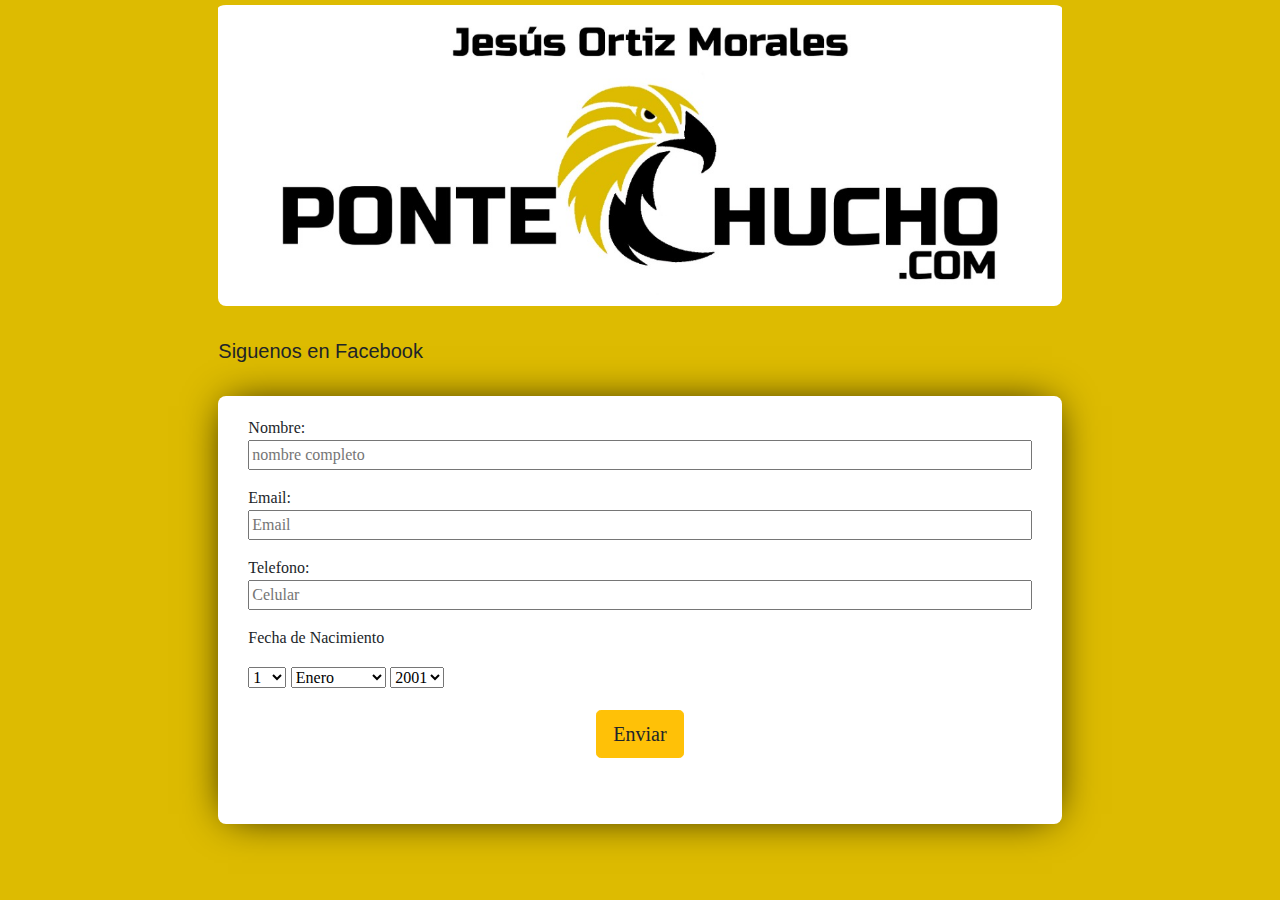
<file: ce3/index.html>
<!DOCTYPE html>
<html lang="en">

<head>
    <meta charset="UTF-8">
    <meta name="viewport" content="width=device-width, initial-scale=1.0">
    <meta http-equiv="X-UA-Compatible" content="ie=edge">
    <div id="fb-root"></div>
<script async defer crossorigin="anonymous" src="https://connect.facebook.net/es_ES/sdk.js#xfbml=1&version=v3.3"></script>
    <link rel="stylesheet" href="https://stackpath.bootstrapcdn.com/bootstrap/4.3.1/css/bootstrap.min.css" integrity="sha384-ggOyR0iXCbMQv3Xipma34MD+dH/1fQ784/j6cY/iJTQUOhcWr7x9JvoRxT2MZw1T"
        crossorigin="anonymous">
    <link rel="stylesheet" href="./style.css">
    <title>Pagina de Registro</title>
</head>
<html>

<head>
    <meta charset="utf-8">
    <link rel="stylesheet" href="https://stackpath.bootstrapcdn.com/bootstrap/4.1.3/css/bootstrap.min.css" integrity="sha384-MCw98/SFnGE8fJT3GXwEOngsV7Zt27NXFoaoApmYm81iuXoPkFOJwJ8ERdknLPMO"
        crossorigin="anonymous">
</head>

<body style="background-color:#ddbb01">

    <div class="row">

        <div class="col-12 col-md-8 offset-md-2">
            <img id="image" style="width:100%;" src="pontechucho.jpg">
        </div>
    </div>

    <div class="row">
            <div class="siguenos col-12 col-8 offset-2">
                Siguenos en Facebook
            </div>
            <div class="fb-like col-12 col-8 offset-2" data-href="https://www.facebook.com/PonteChucho-Snte50-2405725942811897" data-width="" data-layout="standard" data-action="like" data-size="large" data-show-faces="true" data-share="true"></div>
    </div>
    <div class="row">

        <div class="col-12 col-md-8 offset-md-2">

            <form action="registro.php" method="POST">
                <p>Nombre:
                    <input style="width:100%" type="text" name="nombre" id="nombre" placeholder="nombre completo">
                </p>
                <p>Email:
                    <input style="width:100%" type="email" name="email" id="email" placeholder="Email">
                </p>
                <p>Telefono:
                    <input style="width:100%" type="text" name="telefono" id="telefono" placeholder="Celular">
                </p>
                <p>Fecha de Nacimiento</p>
                <select id="day" name="dia">
                    <option value="1">1</option>
                    <option value="2">2</option>
                    <option value="3">3</option>
                    <option value="4">4</option>
                    <option value="5">5</option>
                    <option value="6">6</option>
                    <option value="7">7</option>
                    <option value="8">8</option>
                    <option value="9">9</option>
                    <option value="10">10</option>
                    <option value="11">11</option>
                    <option value="12">12</option>
                    <option value="13">13</option>
                    <option value="14">14</option>
                    <option value="15">15</option>
                    <option value="16">16</option>
                    <option value="17">17</option>
                    <option value="18">18</option>
                    <option value="19">19</option>
                    <option value="20">20</option>
                    <option value="21">21</option>
                    <option value="22">22</option>
                    <option value="23">23</option>
                    <option value="24">24</option>
                    <option value="25">25</option>
                    <option value="26">26</option>
                    <option value="27">27</option>
                    <option value="28">28</option>
                    <option value="29">29</option>
                    <option value="30">30</option>
                    <option value="31">31</option>
                </select>

                <select id="month" name="mes">
                    <option value="1">Enero</option>
                    <option value="2">Febrero</option>
                    <option value="3">Marzo</option>
                    <option value="4">Abril</option>
                    <option value="5">Mayo</option>
                    <option value="6">Junio</option>
                    <option value="7">Julio</option>
                    <option value="8">Agosto</option>
                    <option value="9">Septiembre</option>
                    <option value="10">Octubre</option>
                    <option value="11">Noviembre</option>
                    <option value="12">Diciembre</option>
                </select>
                <select id="year" name="anio">
                    <option value="2001">2001</option>
                    <option value="2000">2000</option>
                    <option value="1999">1999</option>
                    <option value="1998">1998</option>
                    <option value="1997">1997</option>
                    <option value="1996">1996</option>
                    <option value="1995">1995</option>
                    <option value="1994">1994</option>
                    <option value="1993">1993</option>
                    <option value="1992">1992</option>
                    <option value="1991">1991</option>
                    <option value="1990">1990</option>
                    <option value="1989">1989</option>
                    <option value="1988">1988</option>
                    <option value="1987">1987</option>
                    <option value="1986">1986</option>
                    <option value="1985">1985</option>
                    <option value="1984">1984</option>
                    <option value="1983">1983</option>
                    <option value="1982">1982</option>
                    <option value="1981">1981</option>
                    <option value="1980">1980</option>
                    <option value="1979">1979</option>
                    <option value="1978">1978</option>
                    <option value="1977">1977</option>
                    <option value="1976">1976</option>
                    <option value="1975">1975</option>
                    <option value="1974">1974</option>
                    <option value="1973">1973</option>
                    <option value="1972">1972</option>
                    <option value="1971">1971</option>
                    <option value="1970">1970</option>
                    <option value="1969">1969</option>
                    <option value="1968">1968</option>
                    <option value="1967">1967</option>
                    <option value="1966">1966</option>
                    <option value="1965">1965</option>
                    <option value="1964">1964</option>
                    <option value="1963">1963</option>
                    <option value="1962">1962</option>
                    <option value="1961">1961</option>
                    <option value="1960">1960</option>
                    <option value="1959">1959</option>
                    <option value="1958">1958</option>
                    <option value="1957">1957</option>
                    <option value="1956">1956</option>
                    <option value="1955">1955</option>
                    <option value="1954">1954</option>
                    <option value="1953">1953</option>
                    <option value="1952">1952</option>
                    <option value="1951">1951</option>
                    <option value="1950">1950</option>
                    <option value="1949">1949</option>
                    <option value="1948">1948</option>
                    <option value="1947">1947</option>
                    <option value="1946">1946</option>
                    <option value="1945">1945</option>
                    <option value="1944">1944</option>
                    <option value="1943">1943</option>
                    <option value="1942">1942</option>
                    <option value="1941">1941</option>
                    <option value="1940">1940</option>
                    <option value="1939">1939</option>
                    <option value="1938">1938</option>
                    <option value="1937">1937</option>
                    <option value="1936">1936</option>
                    <option value="1935">1935</option>
                    <option value="1934">1934</option>
                    <option value="1933">1933</option>
                    <option value="1932">1932</option>
                    <option value="1931">1931</option>
                    <option value="1930">1930</option>
                    <option value="1929">1929</option>
                    <option value="1928">1928</option>
                    <option value="1927">1927</option>
                    <option value="1926">1926</option>
                    <option value="1925">1925</option>
                    <option value="1924">1924</option>
                    <option value="1923">1923</option>
                    <option value="1922">1922</option>

                </select>

                <p>
                    <input style="margin-top:20px;" class="btn btn-warning btn-lg" name="submit" type="submit" id="boton" value="Enviar" />
                   
                </p>
            </form>


        </div>

    </div>



</body>

</html>
</file>
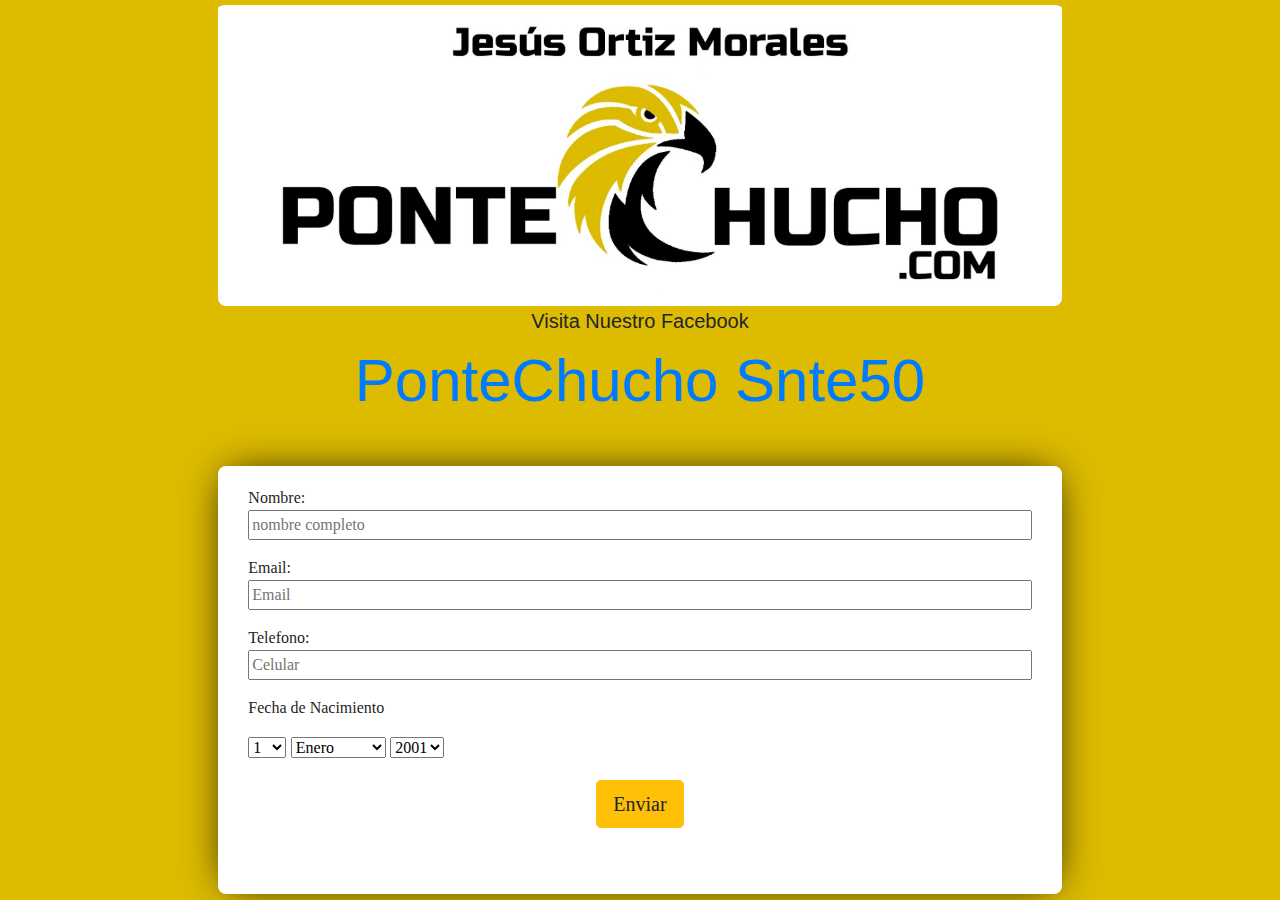
<file: cel/index.html>
<!DOCTYPE html>
<html lang="en">

<head>
    <meta charset="UTF-8">
    <meta name="viewport" content="width=device-width, initial-scale=1.0">
    <meta http-equiv="X-UA-Compatible" content="ie=edge">
    <div id="fb-root"></div>
    <script async defer crossorigin="anonymous" src="https://connect.facebook.net/es_ES/sdk.js#xfbml=1&version=v3.3"></script>
    <link rel="stylesheet" href="https://stackpath.bootstrapcdn.com/bootstrap/4.3.1/css/bootstrap.min.css" integrity="sha384-ggOyR0iXCbMQv3Xipma34MD+dH/1fQ784/j6cY/iJTQUOhcWr7x9JvoRxT2MZw1T"
        crossorigin="anonymous">
    <link rel="stylesheet" href="./style.css">
    <title>Pagina de Registro</title>
</head>
<html>

<head>
    <meta charset="utf-8">
    <link rel="stylesheet" href="https://stackpath.bootstrapcdn.com/bootstrap/4.1.3/css/bootstrap.min.css" integrity="sha384-MCw98/SFnGE8fJT3GXwEOngsV7Zt27NXFoaoApmYm81iuXoPkFOJwJ8ERdknLPMO"
        crossorigin="anonymous">
</head>

<body style="background-color:#ddbb01">

    <div class="row">

        <div class="col-12 col-md-8 offset-md-2">
            <a href="https://www.facebook.com/PonteChucho-Snte50-2405725942811897" class="s">
                <img id="image" style="width:100%;" src="pontechucho.jpg">
            </a>

        </div>
    </div>

    <div class="row" style="text-align: center">

        <div style="text-align:center;" class="siguenos col-8 offset-2">
            Visita Nuestro Facebook
        </div>


        <div class="siguenos col-8 offset-2" style="padding-bottom:10px;text-align:center">
        <a style="font-size:60px"href="https://www.facebook.com/PonteChucho-Snte50-2405725942811897">PonteChucho Snte50</a>
        </div>

        <div class="col-8 offset-2 siguenos" style="">
            <div class="fb-like" data-href="https://www.facebook.com/PonteChucho-Snte50-2405725942811897" data-width="350" data-layout="standard"
                data-action="like" data-size="large" data-show-faces="true" data-share="true"></div>
        </div>
    </div>


    <div class="row">

        <div class="col-12 col-md-8 offset-md-2">

            <form action="registro.php" method="POST">
                <p>Nombre:
                    <input style="width:100%" type="text" name="nombre" id="nombre" placeholder="nombre completo">
                </p>
                <p>Email:
                    <input style="width:100%" type="email" name="email" id="email" placeholder="Email">
                </p>
                <p>Telefono:
                    <input style="width:100%" type="text" name="telefono" id="telefono" placeholder="Celular">
                </p>
                <p>Fecha de Nacimiento</p>
                <select id="day" name="dia">
                    <option value="1">1</option>
                    <option value="2">2</option>
                    <option value="3">3</option>
                    <option value="4">4</option>
                    <option value="5">5</option>
                    <option value="6">6</option>
                    <option value="7">7</option>
                    <option value="8">8</option>
                    <option value="9">9</option>
                    <option value="10">10</option>
                    <option value="11">11</option>
                    <option value="12">12</option>
                    <option value="13">13</option>
                    <option value="14">14</option>
                    <option value="15">15</option>
                    <option value="16">16</option>
                    <option value="17">17</option>
                    <option value="18">18</option>
                    <option value="19">19</option>
                    <option value="20">20</option>
                    <option value="21">21</option>
                    <option value="22">22</option>
                    <option value="23">23</option>
                    <option value="24">24</option>
                    <option value="25">25</option>
                    <option value="26">26</option>
                    <option value="27">27</option>
                    <option value="28">28</option>
                    <option value="29">29</option>
                    <option value="30">30</option>
                    <option value="31">31</option>
                </select>

                <select id="month" name="mes">
                    <option value="1">Enero</option>
                    <option value="2">Febrero</option>
                    <option value="3">Marzo</option>
                    <option value="4">Abril</option>
                    <option value="5">Mayo</option>
                    <option value="6">Junio</option>
                    <option value="7">Julio</option>
                    <option value="8">Agosto</option>
                    <option value="9">Septiembre</option>
                    <option value="10">Octubre</option>
                    <option value="11">Noviembre</option>
                    <option value="12">Diciembre</option>
                </select>
                <select id="year" name="anio">
                    <option value="2001">2001</option>
                    <option value="2000">2000</option>
                    <option value="1999">1999</option>
                    <option value="1998">1998</option>
                    <option value="1997">1997</option>
                    <option value="1996">1996</option>
                    <option value="1995">1995</option>
                    <option value="1994">1994</option>
                    <option value="1993">1993</option>
                    <option value="1992">1992</option>
                    <option value="1991">1991</option>
                    <option value="1990">1990</option>
                    <option value="1989">1989</option>
                    <option value="1988">1988</option>
                    <option value="1987">1987</option>
                    <option value="1986">1986</option>
                    <option value="1985">1985</option>
                    <option value="1984">1984</option>
                    <option value="1983">1983</option>
                    <option value="1982">1982</option>
                    <option value="1981">1981</option>
                    <option value="1980">1980</option>
                    <option value="1979">1979</option>
                    <option value="1978">1978</option>
                    <option value="1977">1977</option>
                    <option value="1976">1976</option>
                    <option value="1975">1975</option>
                    <option value="1974">1974</option>
                    <option value="1973">1973</option>
                    <option value="1972">1972</option>
                    <option value="1971">1971</option>
                    <option value="1970">1970</option>
                    <option value="1969">1969</option>
                    <option value="1968">1968</option>
                    <option value="1967">1967</option>
                    <option value="1966">1966</option>
                    <option value="1965">1965</option>
                    <option value="1964">1964</option>
                    <option value="1963">1963</option>
                    <option value="1962">1962</option>
                    <option value="1961">1961</option>
                    <option value="1960">1960</option>
                    <option value="1959">1959</option>
                    <option value="1958">1958</option>
                    <option value="1957">1957</option>
                    <option value="1956">1956</option>
                    <option value="1955">1955</option>
                    <option value="1954">1954</option>
                    <option value="1953">1953</option>
                    <option value="1952">1952</option>
                    <option value="1951">1951</option>
                    <option value="1950">1950</option>
                    <option value="1949">1949</option>
                    <option value="1948">1948</option>
                    <option value="1947">1947</option>
                    <option value="1946">1946</option>
                    <option value="1945">1945</option>
                    <option value="1944">1944</option>
                    <option value="1943">1943</option>
                    <option value="1942">1942</option>
                    <option value="1941">1941</option>
                    <option value="1940">1940</option>
                    <option value="1939">1939</option>
                    <option value="1938">1938</option>
                    <option value="1937">1937</option>
                    <option value="1936">1936</option>
                    <option value="1935">1935</option>
                    <option value="1934">1934</option>
                    <option value="1933">1933</option>
                    <option value="1932">1932</option>
                    <option value="1931">1931</option>
                    <option value="1930">1930</option>
                    <option value="1929">1929</option>
                    <option value="1928">1928</option>
                    <option value="1927">1927</option>
                    <option value="1926">1926</option>
                    <option value="1925">1925</option>
                    <option value="1924">1924</option>
                    <option value="1923">1923</option>
                    <option value="1922">1922</option>

                </select>

                <p>
                    <input style="margin-top:20px;" class="btn btn-warning btn-lg" name="submit" type="submit" id="boton" value="Enviar" />

                </p>
            </form>


        </div>

    </div>



</body>

</html>
</file>
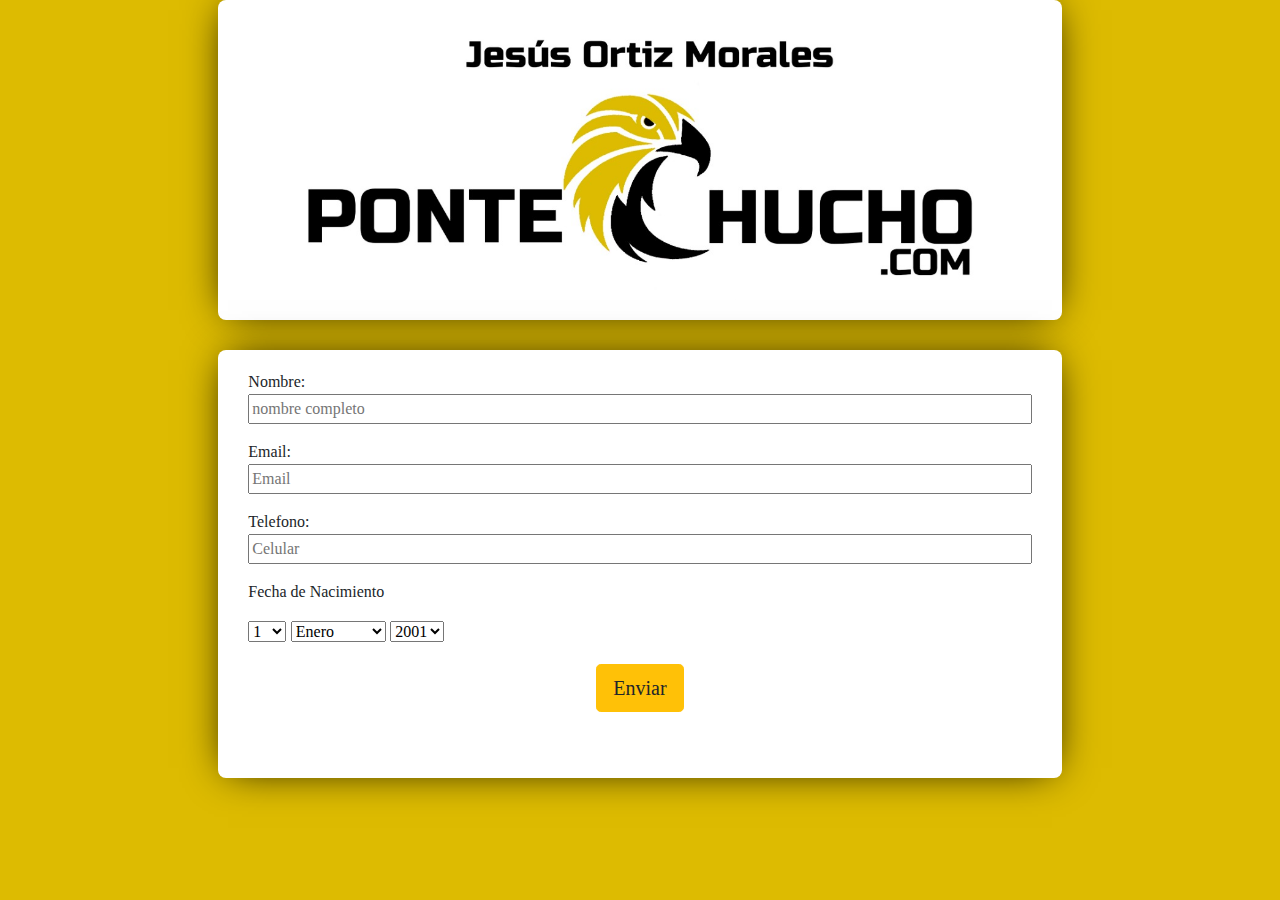
<file: cel2/index.html>
<!DOCTYPE html>
<html lang="en">

<head>
    <meta charset="UTF-8">
    <meta name="viewport" content="width=device-width, initial-scale=1.0">
    <meta http-equiv="X-UA-Compatible" content="ie=edge">
    <link rel="stylesheet" href="https://stackpath.bootstrapcdn.com/bootstrap/4.3.1/css/bootstrap.min.css" integrity="sha384-ggOyR0iXCbMQv3Xipma34MD+dH/1fQ784/j6cY/iJTQUOhcWr7x9JvoRxT2MZw1T"
        crossorigin="anonymous">
    <link rel="stylesheet" href="./style.css">
    <title>Pagina de Registro</title>
</head>
<html>

<head>
    <meta charset="utf-8">
    <link rel="stylesheet" href="https://stackpath.bootstrapcdn.com/bootstrap/4.1.3/css/bootstrap.min.css" integrity="sha384-MCw98/SFnGE8fJT3GXwEOngsV7Zt27NXFoaoApmYm81iuXoPkFOJwJ8ERdknLPMO"
        crossorigin="anonymous">
</head>

<body style="background-color:#ddbb01">

    <div class="row">

        <div class="col-12 col-md-8 offset-md-2">
            <img style="width:100%;" src="pontechucho.jpg">
        </div>
    </div>

    <div class="row">

        <div class="col-12 col-md-8 offset-md-2">

            <form action="registro.php" method="POST">
                <p>Nombre:
                    <input style="width:100%" type="text" name="nombre" id="nombre" placeholder="nombre completo">
                </p>
                <p>Email:
                    <input style="width:100%" type="email" name="email" id="email" placeholder="Email">
                </p>
                <p>Telefono:
                    <input style="width:100%" type="text" name="telefono" id="telefono" placeholder="Celular">
                </p>
                <p>Fecha de Nacimiento</p>
                <select id="day" name="dia">
                    <option value="1">1</option>
                    <option value="2">2</option>
                    <option value="3">3</option>
                    <option value="4">4</option>
                    <option value="5">5</option>
                    <option value="6">6</option>
                    <option value="7">7</option>
                    <option value="8">8</option>
                    <option value="9">9</option>
                    <option value="10">10</option>
                    <option value="11">11</option>
                    <option value="12">12</option>
                    <option value="13">13</option>
                    <option value="14">14</option>
                    <option value="15">15</option>
                    <option value="16">16</option>
                    <option value="17">17</option>
                    <option value="18">18</option>
                    <option value="19">19</option>
                    <option value="20">20</option>
                    <option value="21">21</option>
                    <option value="22">22</option>
                    <option value="23">23</option>
                    <option value="24">24</option>
                    <option value="25">25</option>
                    <option value="26">26</option>
                    <option value="27">27</option>
                    <option value="28">28</option>
                    <option value="29">29</option>
                    <option value="30">30</option>
                    <option value="31">31</option>
                </select>

                <select id="month" name="mes">
                    <option value="1">Enero</option>
                    <option value="2">Febrero</option>
                    <option value="3">Marzo</option>
                    <option value="4">Abril</option>
                    <option value="5">Mayo</option>
                    <option value="6">Junio</option>
                    <option value="7">Julio</option>
                    <option value="8">Agosto</option>
                    <option value="9">Septiembre</option>
                    <option value="10">Octubre</option>
                    <option value="11">Noviembre</option>
                    <option value="12">Diciembre</option>
                </select>
                <select id="year" name="anio">
                    <option value="2001">2001</option>
                    <option value="2000">2000</option>
                    <option value="1999">1999</option>
                    <option value="1998">1998</option>
                    <option value="1997">1997</option>
                    <option value="1996">1996</option>
                    <option value="1995">1995</option>
                    <option value="1994">1994</option>
                    <option value="1993">1993</option>
                    <option value="1992">1992</option>
                    <option value="1991">1991</option>
                    <option value="1990">1990</option>
                    <option value="1989">1989</option>
                    <option value="1988">1988</option>
                    <option value="1987">1987</option>
                    <option value="1986">1986</option>
                    <option value="1985">1985</option>
                    <option value="1984">1984</option>
                    <option value="1983">1983</option>
                    <option value="1982">1982</option>
                    <option value="1981">1981</option>
                    <option value="1980">1980</option>
                    <option value="1979">1979</option>
                    <option value="1978">1978</option>
                    <option value="1977">1977</option>
                    <option value="1976">1976</option>
                    <option value="1975">1975</option>
                    <option value="1974">1974</option>
                    <option value="1973">1973</option>
                    <option value="1972">1972</option>
                    <option value="1971">1971</option>
                    <option value="1970">1970</option>
                    <option value="1969">1969</option>
                    <option value="1968">1968</option>
                    <option value="1967">1967</option>
                    <option value="1966">1966</option>
                    <option value="1965">1965</option>
                    <option value="1964">1964</option>
                    <option value="1963">1963</option>
                    <option value="1962">1962</option>
                    <option value="1961">1961</option>
                    <option value="1960">1960</option>
                    <option value="1959">1959</option>
                    <option value="1958">1958</option>
                    <option value="1957">1957</option>
                    <option value="1956">1956</option>
                    <option value="1955">1955</option>
                    <option value="1954">1954</option>
                    <option value="1953">1953</option>
                    <option value="1952">1952</option>
                    <option value="1951">1951</option>
                    <option value="1950">1950</option>
                    <option value="1949">1949</option>
                    <option value="1948">1948</option>
                    <option value="1947">1947</option>
                    <option value="1946">1946</option>
                    <option value="1945">1945</option>
                    <option value="1944">1944</option>
                    <option value="1943">1943</option>
                    <option value="1942">1942</option>
                    <option value="1941">1941</option>
                    <option value="1940">1940</option>
                    <option value="1939">1939</option>
                    <option value="1938">1938</option>
                    <option value="1937">1937</option>
                    <option value="1936">1936</option>
                    <option value="1935">1935</option>
                    <option value="1934">1934</option>
                    <option value="1933">1933</option>
                    <option value="1932">1932</option>
                    <option value="1931">1931</option>
                    <option value="1930">1930</option>
                    <option value="1929">1929</option>
                    <option value="1928">1928</option>
                    <option value="1927">1927</option>
                    <option value="1926">1926</option>
                    <option value="1925">1925</option>
                    <option value="1924">1924</option>
                    <option value="1923">1923</option>
                    <option value="1922">1922</option>

                </select>

                <p>
                    <input style="margin-top:20px;" class="btn btn-warning btn-lg" name="submit" type="submit" id="boton" value="Enviar" />
                   
                </p>
            </form>
        </div>

    </div>

</body>

</html>
</file>
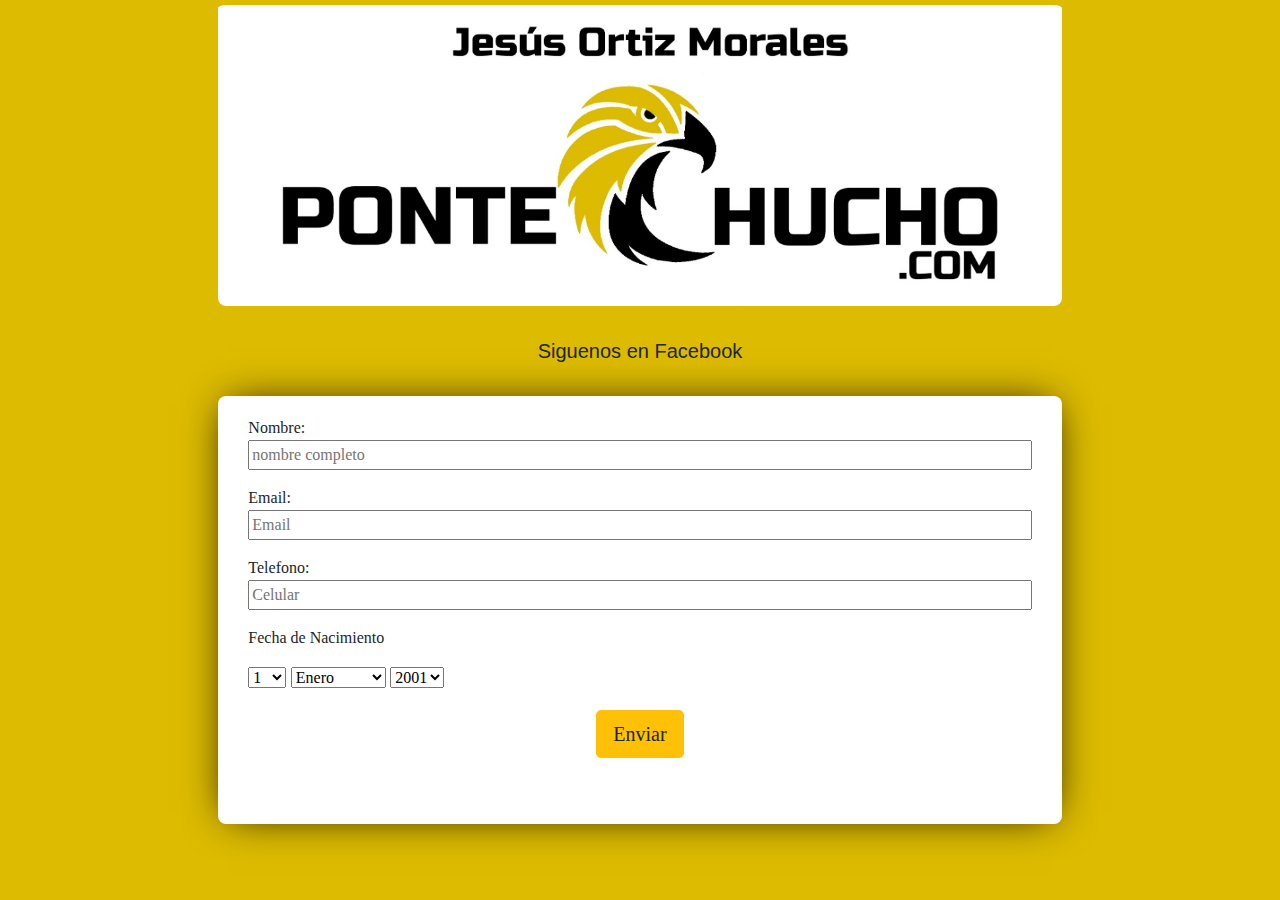
<file: cel4/index.html>
<!DOCTYPE html>
<html lang="en">

<head>
    <meta charset="UTF-8">
    <meta name="viewport" content="width=device-width, initial-scale=1.0">
    <meta http-equiv="X-UA-Compatible" content="ie=edge">
    <div id="fb-root"></div>
<script async defer crossorigin="anonymous" src="https://connect.facebook.net/es_ES/sdk.js#xfbml=1&version=v3.3"></script>
    <link rel="stylesheet" href="https://stackpath.bootstrapcdn.com/bootstrap/4.3.1/css/bootstrap.min.css" integrity="sha384-ggOyR0iXCbMQv3Xipma34MD+dH/1fQ784/j6cY/iJTQUOhcWr7x9JvoRxT2MZw1T"
        crossorigin="anonymous">
    <link rel="stylesheet" href="./style.css">
    <title>Pagina de Registro</title>
</head>
<html>

<head>
    <meta charset="utf-8">
    <link rel="stylesheet" href="https://stackpath.bootstrapcdn.com/bootstrap/4.1.3/css/bootstrap.min.css" integrity="sha384-MCw98/SFnGE8fJT3GXwEOngsV7Zt27NXFoaoApmYm81iuXoPkFOJwJ8ERdknLPMO"
        crossorigin="anonymous">
</head>

<body style="background-color:#ddbb01">

    <div class="row">

        <div class="col-12 col-md-8 offset-md-2">
            <img id="image" style="width:100%;" src="pontechucho.jpg">
        </div>
    </div>


            <div style="text-align:center"class="siguenos col-8 offset-2">
                Siguenos en Facebook
            </div>
            <div class="row"  style="text-align: center">
                <div class="col-8 offset-2">                    
                    <div class="fb-like" data-href="https://www.facebook.com/PonteChucho-Snte50-2405725942811897" data-width="350" data-layout="standard" data-action="like" data-size="large" data-show-faces="true" data-share="true"></div>
            </div>

            </div>

    <div class="row">

        <div class="col-12 col-md-8 offset-md-2">

            <form action="registro.php" method="POST">
                <p>Nombre:
                    <input style="width:100%" type="text" name="nombre" id="nombre" placeholder="nombre completo">
                </p>
                <p>Email:
                    <input style="width:100%" type="email" name="email" id="email" placeholder="Email">
                </p>
                <p>Telefono:
                    <input style="width:100%" type="text" name="telefono" id="telefono" placeholder="Celular">
                </p>
                <p>Fecha de Nacimiento</p>
                <select id="day" name="dia">
                    <option value="1">1</option>
                    <option value="2">2</option>
                    <option value="3">3</option>
                    <option value="4">4</option>
                    <option value="5">5</option>
                    <option value="6">6</option>
                    <option value="7">7</option>
                    <option value="8">8</option>
                    <option value="9">9</option>
                    <option value="10">10</option>
                    <option value="11">11</option>
                    <option value="12">12</option>
                    <option value="13">13</option>
                    <option value="14">14</option>
                    <option value="15">15</option>
                    <option value="16">16</option>
                    <option value="17">17</option>
                    <option value="18">18</option>
                    <option value="19">19</option>
                    <option value="20">20</option>
                    <option value="21">21</option>
                    <option value="22">22</option>
                    <option value="23">23</option>
                    <option value="24">24</option>
                    <option value="25">25</option>
                    <option value="26">26</option>
                    <option value="27">27</option>
                    <option value="28">28</option>
                    <option value="29">29</option>
                    <option value="30">30</option>
                    <option value="31">31</option>
                </select>

                <select id="month" name="mes">
                    <option value="1">Enero</option>
                    <option value="2">Febrero</option>
                    <option value="3">Marzo</option>
                    <option value="4">Abril</option>
                    <option value="5">Mayo</option>
                    <option value="6">Junio</option>
                    <option value="7">Julio</option>
                    <option value="8">Agosto</option>
                    <option value="9">Septiembre</option>
                    <option value="10">Octubre</option>
                    <option value="11">Noviembre</option>
                    <option value="12">Diciembre</option>
                </select>
                <select id="year" name="anio">
                    <option value="2001">2001</option>
                    <option value="2000">2000</option>
                    <option value="1999">1999</option>
                    <option value="1998">1998</option>
                    <option value="1997">1997</option>
                    <option value="1996">1996</option>
                    <option value="1995">1995</option>
                    <option value="1994">1994</option>
                    <option value="1993">1993</option>
                    <option value="1992">1992</option>
                    <option value="1991">1991</option>
                    <option value="1990">1990</option>
                    <option value="1989">1989</option>
                    <option value="1988">1988</option>
                    <option value="1987">1987</option>
                    <option value="1986">1986</option>
                    <option value="1985">1985</option>
                    <option value="1984">1984</option>
                    <option value="1983">1983</option>
                    <option value="1982">1982</option>
                    <option value="1981">1981</option>
                    <option value="1980">1980</option>
                    <option value="1979">1979</option>
                    <option value="1978">1978</option>
                    <option value="1977">1977</option>
                    <option value="1976">1976</option>
                    <option value="1975">1975</option>
                    <option value="1974">1974</option>
                    <option value="1973">1973</option>
                    <option value="1972">1972</option>
                    <option value="1971">1971</option>
                    <option value="1970">1970</option>
                    <option value="1969">1969</option>
                    <option value="1968">1968</option>
                    <option value="1967">1967</option>
                    <option value="1966">1966</option>
                    <option value="1965">1965</option>
                    <option value="1964">1964</option>
                    <option value="1963">1963</option>
                    <option value="1962">1962</option>
                    <option value="1961">1961</option>
                    <option value="1960">1960</option>
                    <option value="1959">1959</option>
                    <option value="1958">1958</option>
                    <option value="1957">1957</option>
                    <option value="1956">1956</option>
                    <option value="1955">1955</option>
                    <option value="1954">1954</option>
                    <option value="1953">1953</option>
                    <option value="1952">1952</option>
                    <option value="1951">1951</option>
                    <option value="1950">1950</option>
                    <option value="1949">1949</option>
                    <option value="1948">1948</option>
                    <option value="1947">1947</option>
                    <option value="1946">1946</option>
                    <option value="1945">1945</option>
                    <option value="1944">1944</option>
                    <option value="1943">1943</option>
                    <option value="1942">1942</option>
                    <option value="1941">1941</option>
                    <option value="1940">1940</option>
                    <option value="1939">1939</option>
                    <option value="1938">1938</option>
                    <option value="1937">1937</option>
                    <option value="1936">1936</option>
                    <option value="1935">1935</option>
                    <option value="1934">1934</option>
                    <option value="1933">1933</option>
                    <option value="1932">1932</option>
                    <option value="1931">1931</option>
                    <option value="1930">1930</option>
                    <option value="1929">1929</option>
                    <option value="1928">1928</option>
                    <option value="1927">1927</option>
                    <option value="1926">1926</option>
                    <option value="1925">1925</option>
                    <option value="1924">1924</option>
                    <option value="1923">1923</option>
                    <option value="1922">1922</option>

                </select>

                <p>
                    <input style="margin-top:20px;" class="btn btn-warning btn-lg" name="submit" type="submit" id="boton" value="Enviar" />
                   
                </p>
            </form>


        </div>

    </div>



</body>

</html>
</file>
<file: ce3/style.css>
body {
    background: #ddbb01;
    margin: 0;
  }

p, select {
 font-family: Cambria, Cochin, Georgia, Times, 'Times New Roman', serif;
}

form {
    width: 100%;
    height: 100%;
    background: white;
    border-radius: 8px;
    box-shadow: 0 0 40px -10px #000;
    margin-top: 30px;
    margin-left: auto;
    margin-right: auto;
    padding: 20px 30px;
    max-width: calc(100vw - 40px);
    box-sizing: border-box;
    font-family: "Montserrat", sans-serif;
    position: relative;
  }

#boton {
    margin-top:25px;
    display:block; 
    margin:auto;
}

#image {
    /* background: white; */
    border-radius: 8px;
    /* box-shadow: 0 0 40px -10px #000; */
    /* margin-top: 30px; */
    margin-left: auto;
    margin-right: auto;
    padding-top: 5px;
    /* max-width: calc(100vw - 40px); */
    box-sizing: border-box;
    font-family: "Montserrat", sans-serif;
    position: relative;
    display:block; 
    margin:auto;
}

.siguenos { 
    font-size:20px;
    margin-top:30px;
}
</file>
<file: cel/style.css>
body {
    background: #ddbb01;
    margin: 0;
  }

p, select {
 font-family: Cambria, Cochin, Georgia, Times, 'Times New Roman', serif;
}

form {
    width: 100%;
    height: 100%;
    background: white;
    border-radius: 8px;
    box-shadow: 0 0 40px -10px #000;
    margin-top: 30px;
    margin-left: auto;
    margin-right: auto;
    padding: 20px 30px;
    max-width: calc(100vw - 40px);
    box-sizing: border-box;
    font-family: "Montserrat", sans-serif;
    position: relative;
  }

#boton {
    margin-top:25px;
    display:block; 
    margin:auto;
}

#image {
    /* background: white; */
    border-radius: 8px;
    /* margin-top: 30px; */
    margin-left: auto;
    margin-right: auto;
    padding-top: 5px;
    /* max-width: calc(100vw - 40px); */
    box-sizing: border-box;
    font-family: "Montserrat", sans-serif;
    position: relative;
    display:block; 
    margin:auto;
}

.siguenos { 
    font-size:20px;
    /* background-color: white; */
    /* padding-bottom:20px; */
}

.box{


}
</file>
<file: cel2/style.css>
body {
    background: #ddbb01;
    margin: 0;
  }

p, select {
 font-family: Cambria, Cochin, Georgia, Times, 'Times New Roman', serif;
}

form {
    width: 100%;
    height: 100%;
    background: white;
    border-radius: 8px;
    box-shadow: 0 0 40px -10px #000;
    margin-top: 30px;
    margin-left: auto;
    margin-right: auto;
    padding: 20px 30px;
    max-width: calc(100vw - 40px);
    box-sizing: border-box;
    font-family: "Montserrat", sans-serif;
    position: relative;
  }

#boton {
    margin-top:25px;
    display:block; 
    margin:auto;
}

img {
    width: 100%;
    height: 100%;
    background: white;
    border-radius: 8px;
    box-shadow: 0 0 40px -10px #000;
    margin-top: 30px;
    margin-left: auto;
    margin-right: auto;
    padding: 20px 30px;
    max-width: calc(100vw - 40px);
    box-sizing: border-box;
    font-family: "Montserrat", sans-serif;
    position: relative;
    display:block; 
    margin:auto;
}
</file>
<file: cel4/style.css>
body {
    background: #ddbb01;
    margin: 0;
  }

p, select {
 font-family: Cambria, Cochin, Georgia, Times, 'Times New Roman', serif;
}

form {
    width: 100%;
    height: 100%;
    background: white;
    border-radius: 8px;
    box-shadow: 0 0 40px -10px #000;
    margin-top: 30px;
    margin-left: auto;
    margin-right: auto;
    padding: 20px 30px;
    max-width: calc(100vw - 40px);
    box-sizing: border-box;
    font-family: "Montserrat", sans-serif;
    position: relative;
  }

#boton {
    margin-top:25px;
    display:block; 
    margin:auto;
}

#image {
    /* background: white; */
    border-radius: 8px;
    /* box-shadow: 0 0 40px -10px #000; */
    /* margin-top: 30px; */
    margin-left: auto;
    margin-right: auto;
    padding-top: 5px;
    /* max-width: calc(100vw - 40px); */
    box-sizing: border-box;
    font-family: "Montserrat", sans-serif;
    position: relative;
    display:block; 
    margin:auto;
}

.siguenos { 
    font-size:20px;
    margin-top:30px;
}
</file>
